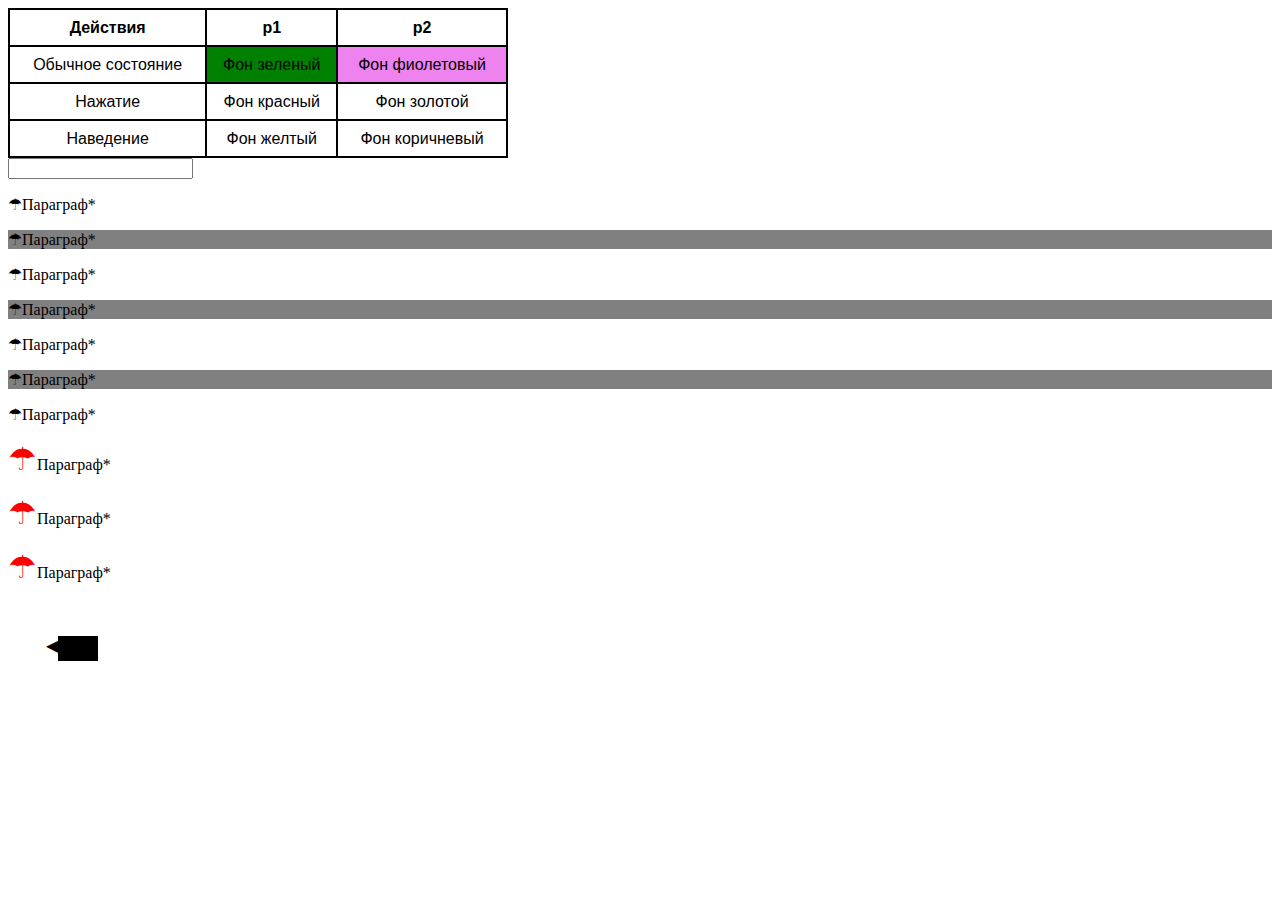
<file: part 1/index.html>
<!DOCTYPE html>
<html lang="en">
<head>
	<meta charset="UTF-8">
	<link rel="stylesheet" href="style.css">
	<title>Document</title>
</head>
<body>
<!-- exersize 1 -->
	<table>
		<tr>
			<th>Действия</th>
			<th>р1</th>
			<th>р2</th>
		</tr>
		<tr>
			<td>Обычное состояние</td>
			<td>Фон зеленый</td>
			<td>Фон фиолетовый</td>
		</tr>
		<tr>
			<td>Нажатие</td>
			<td>Фон красный</td>
			<td>Фон золотой</td>
		</tr>
		<tr>
			<td>Наведение</td>
			<td>Фон желтый</td>
			<td>Фон коричневый</td>
		</tr>
	</table>
<!-- exersize 2 -->
	<div>
		<input type="text">
	</div>
<!-- exersize 3 -->
	<div class="paragraf">
		<p>Параграф</p>
		<p>Параграф</p>
		<p>Параграф</p>
		<p>Параграф</p>
		<p>Параграф</p>
		<p>Параграф</p>
		<p>Параграф</p>
	</div>
<!-- exersize 4 -->
	<p class="f-let">Параграф</p>
	<p class="f-let">Параграф</p>
	<p class="f-let">Параграф</p>
<!-- exersize 7 -->
	<div class="block"></div>
</body>
</html>
</file>
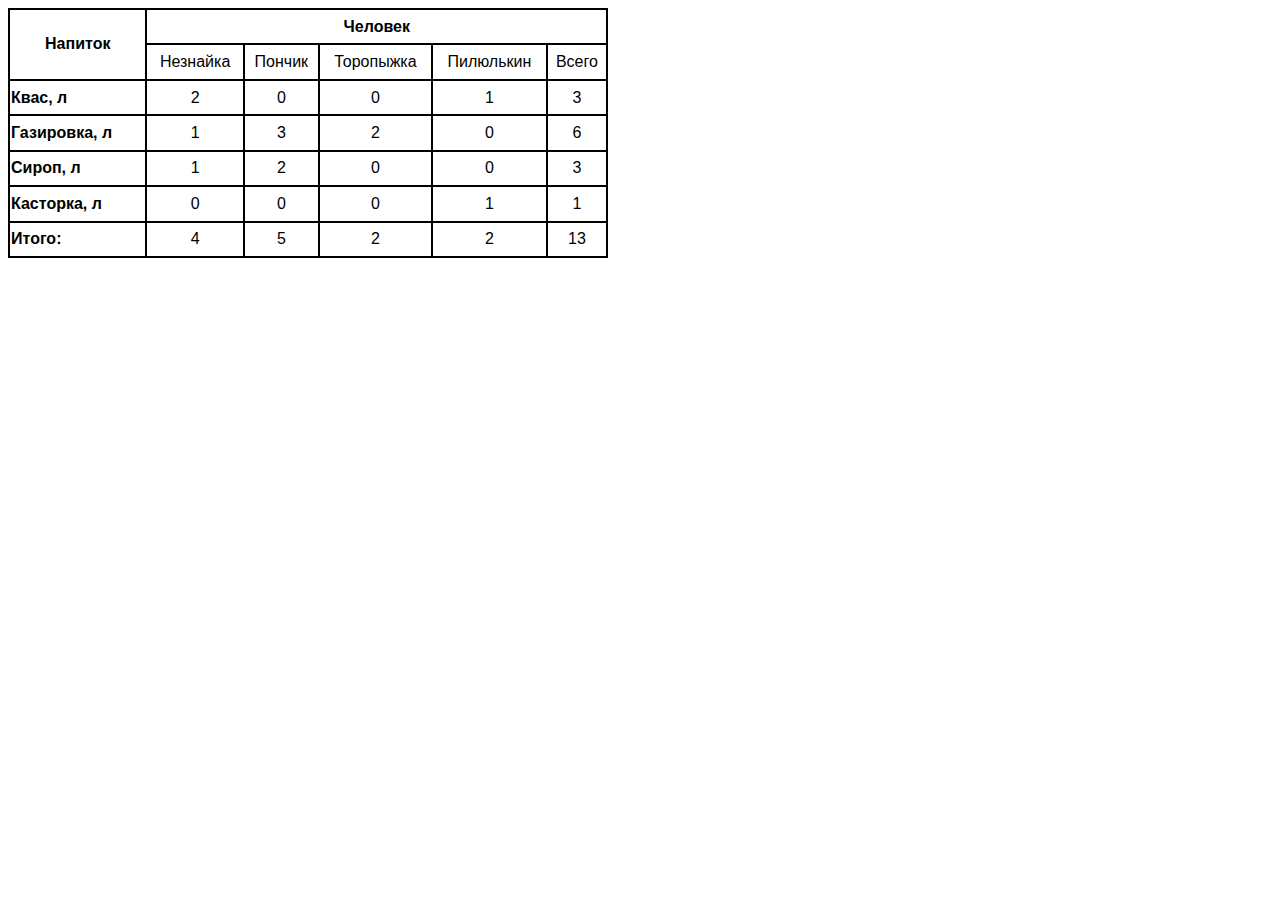
<file: part 2/Ex 1/index.html>
<!DOCTYPE html>
<html lang="en">
<head>
	<meta charset="UTF-8">
	<link rel="stylesheet" href="style.css">
	<title>Document</title>
</head>
<body>
<!-- exersize 1 -->
<table>
	<tr>
		<th rowspan="2">Напиток</th>
		<th colspan="5">Человек</th>
	</tr>
	<tr>
		
		<td>Незнайка</td>
		<td>Пончик</td>
		<td>Торопыжка</td>
		<td>Пилюлькин</td>
		<td>Всего</td>
	</tr>
	<tr>
		<td class="drinks">Квас, л</td>
		<td>2</td>
		<td>0</td>
		<td>0</td>
		<td>1</td>
		<td>3</td>
	</tr>
	<tr>
		<td class="drinks">Газировка, л</td>
		<td>1</td>
		<td>3</td>
		<td>2</td>
		<td>0</td>
		<td>6</td>
	</tr>
	<tr>
		<td class="drinks">Сироп, л</td>
		<td>1</td>
		<td>2</td>
		<td>0</td>
		<td>0</td>
		<td>3</td>
	</tr>
	<tr>
		<td class="drinks">Касторка, л</td>
		<td>0</td>
		<td>0</td>
		<td>0</td>
		<td>1</td>
		<td>1</td>
	</tr>
	<tr>
		<td class="drinks">Итого:</td>
		<td>4</td>
		<td>5</td>
		<td>2</td>
		<td>2</td>
		<td>13</td>
	</tr>
</table>

</body>
</html>
</file>
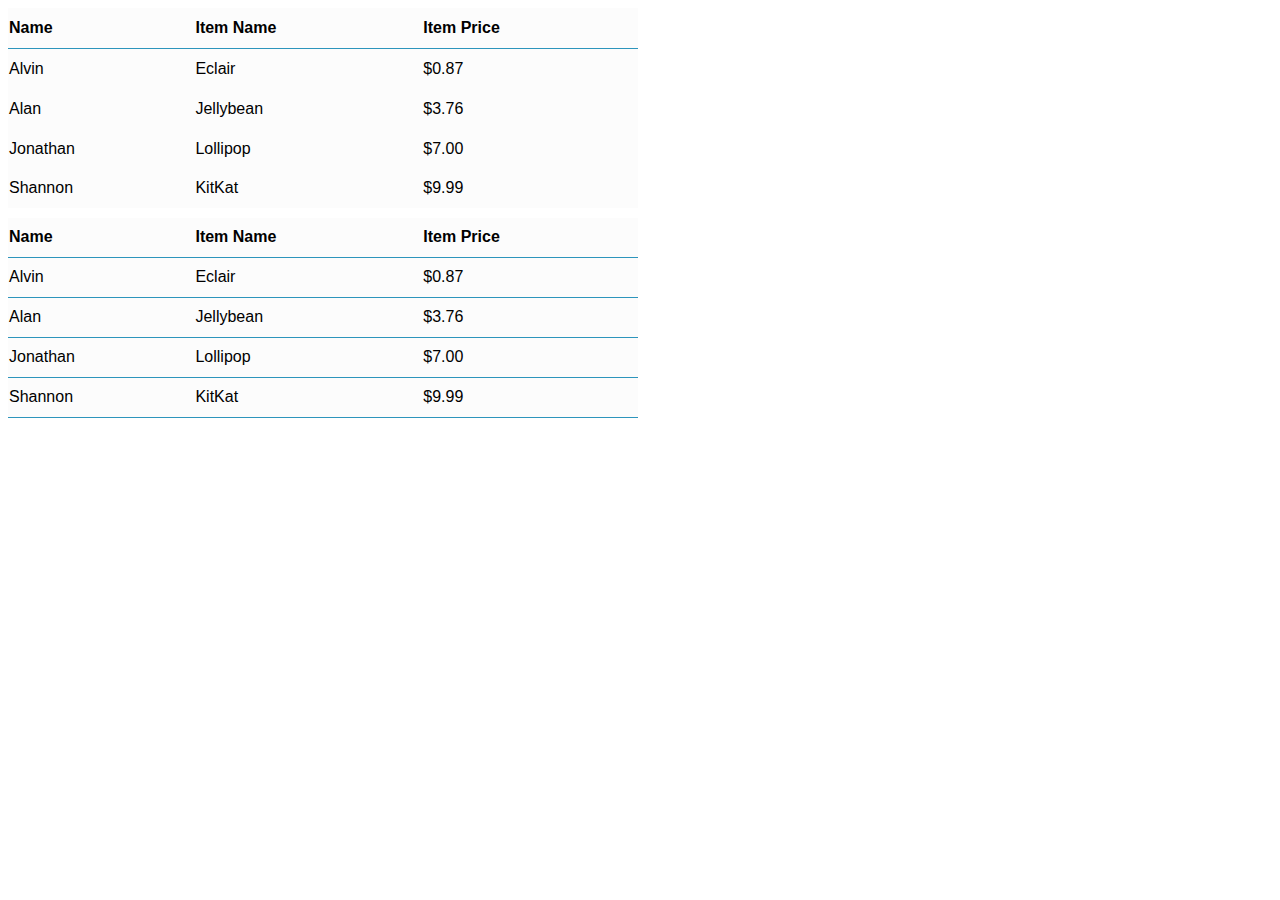
<file: part 2/Ex 2,3/index.html>
<!DOCTYPE html>
<html lang="en">
<head>
	<meta charset="UTF-8">
	<link rel="stylesheet" href="style.css">
	<title>Document</title>
</head>
<body>
<!-- exrsize 2 -->
	<table>
		<tr>
			<th>Name</th>
			<th>Item Name</th>
			<th>Item Price</th>
		</tr>
		<tr>
			<td>Alvin</td>
			<td>Eclair</td>
			<td>$0.87</td>
		</tr>
		<tr>
			<td>Alan</td>
			<td>Jellybean</td>
			<td>$3.76</td>
		</tr>
		<tr>
			<td>Jonathan</td>
			<td>Lollipop</td>
			<td>$7.00</td>
		</tr>
		<tr>
			<td>Shannon</td>
			<td>KitKat</td>
			<td>$9.99</td>
		</tr>
	</table>
<!-- exrsize 3 -->
	<table class="new-table">
		<tr class="line">
			<th>Name</th>
			<th>Item Name</th>
			<th>Item Price</th>
		</tr>
		<tr class="line">
			<td>Alvin</td>
			<td>Eclair</td>
			<td>$0.87</td>
		</tr>
		<tr class="line">
			<td>Alan</td>
			<td>Jellybean</td>
			<td>$3.76</td>
		</tr>
		<tr class="line">
			<td>Jonathan</td>
			<td>Lollipop</td>
			<td>$7.00</td>
		</tr>
		<tr class="line">
			<td>Shannon</td>
			<td>KitKat</td>
			<td>$9.99</td>
		</tr>
	</table>
</body>
</html>
</file>
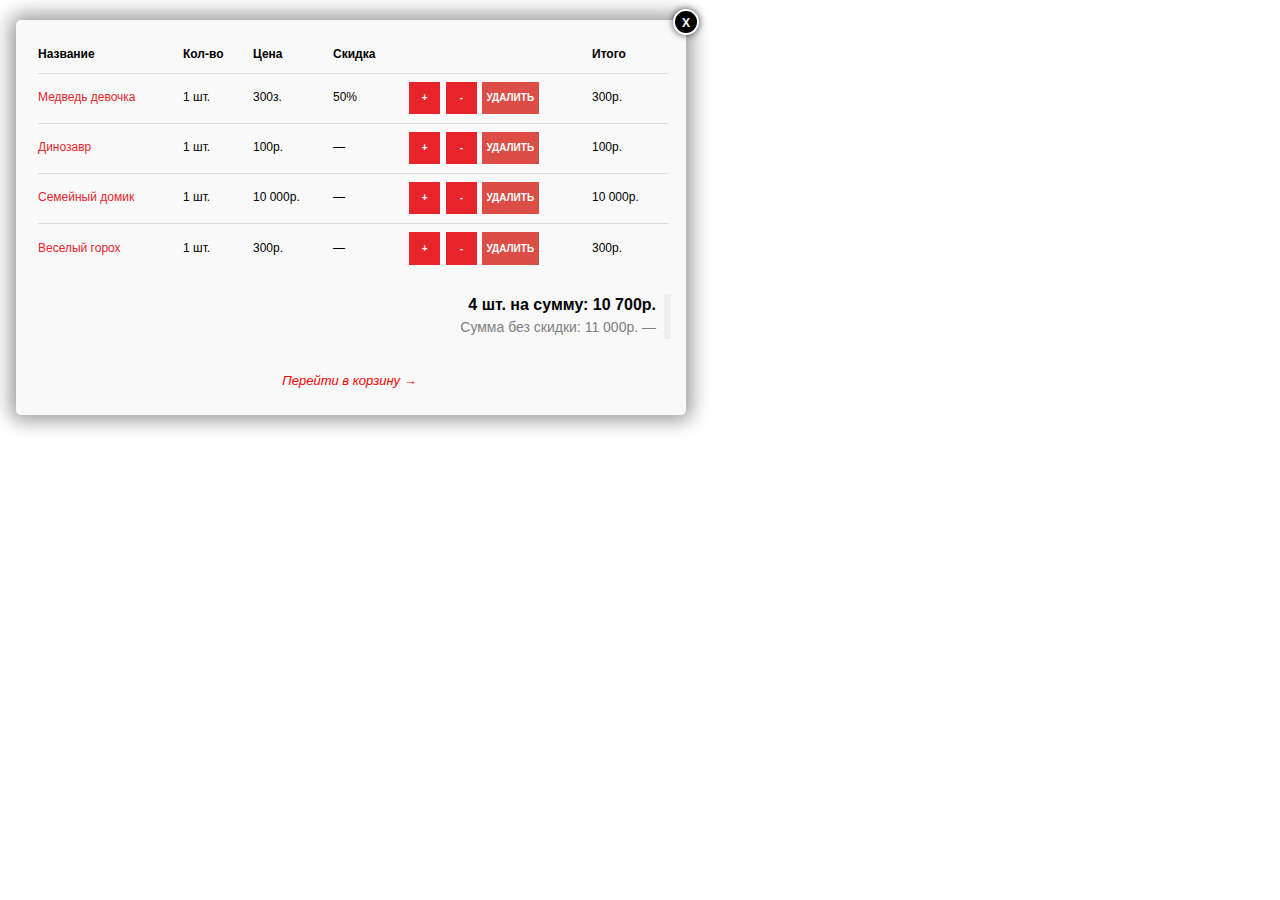
<file: part 2/Ex 4/index.html>
<!DOCTYPE html>
<html lang="en">
<head>
	<meta charset="UTF-8">
	<link rel="stylesheet" href="style.css">
	<title>Document</title>
</head>
<body>
	<div class="wrapper">
		<table>
			<tr>
				<th>Название</th>
				<th>Кол-во</th>
				<th>Цена</th>
				<th>Скидка</th>
				<th></th>
				<th>Итого</th>
			</tr>
			<tr>
				<td>Медведь девочка</td>
				<td>1 шт.</td>
				<td>300з.</td>
				<td>50%</td>
				<td>
					<button>+</button>
					<button>-</button>
					<button>УДАЛИТЬ</button>
				</td>
				<td>300р.</td>
			</tr>
			<tr>
				<td>Динозавр</td>
				<td>1 шт.</td>
				<td>100p.</td>
				<td>&mdash;</td>
				<td>
					<button>+</button>
					<button>-</button>
					<button>УДАЛИТЬ</button>
				</td>
				<td>100p.</td>
			</tr>
			<tr>
				<td>Семейный домик</td>
				<td>1 шт.</td>
				<td>10 000р.</td>
				<td>&mdash;</td>
				<td>
					<button>+</button>
					<button>-</button>
					<button>УДАЛИТЬ</button>
				</td>
				<td>10 000р.</td>
			</tr>
			<tr>
				<td>Bеселый горох</td>
				<td>1 шт.</td>
				<td>300р.</td>
				<td>&mdash;</td>
				<td>
					<button>+</button>
					<button>-</button>
					<button>УДАЛИТЬ</button>
				</td>
				<td>300р.</td>
			</tr>
		</table>
		<div class="footer">
			<p><b>4 шт. на сумму: 10 700р.</b></p>
			<p class="smat">Сумма без скидки: 11 000р. &mdash;</p>
		</div>
		<p class="goto">Перейти в корзину &#8594;</p>
	</div></body>
</html>
</file>
<file: part 1/style.css>
table{
	border: 1px solid black;
	height: 150px;
	width: 500px;
	border-collapse: collapse;
	font-family: Arial, sans-serif;
}

th, tr, td{
	border: 2px solid black;
	text-align: center;
	vertical-align: middle;
}
tr:nth-child(2) td:nth-child(2){
   background: green;
}
tr:nth-child(2) td:nth-child(3){
	background: violet;
}
tr:nth-child(3) td:nth-child(2):active{
   background: red;
}
tr:nth-child(3) td:nth-child(3):active{
	background: gold;
}
tr:nth-child(4) td:nth-child(2):hover{
   background: yellow;
}
tr:nth-child(4) td:nth-child(3):hover{
	background: brown;
}
input:hover{
	border: 2px solid green;
}
.paragraf p:nth-child(even){
	background: grey;
}
.f-let:first-letter{
font-family: Georgia;
font-size: 2em;
color: red;
}
/*exersize 5*/
p:after{
	content: "*";
}
/*exersize 6*/
p:before{
	content: "\2602";
}


.block{
	margin: 50px;
	height: 25px;
	width: 40px;
	background: black;
}
div.block:before{
	content: "\25c0";
	margin: -12px;
}
</file>
<file: part 2/Ex 1/style.css>
table{
	border: 1px solid black;
	height: 250px;
	width: 600px;
	border-collapse: collapse;
	font-family: Arial, sans-serif;
}

th, tr, td{
	border: 2px solid black;
	text-align: center;
	vertical-align: middle;
}
.drinks{
	text-align: left;
	font-weight: bold;
}
</file>
<file: part 2/Ex 2,3/style.css>
table{
	border-collapse: collapse;
	background: #fcfcfc;
	width: 630px;
	height: 200px;
	font-family: Arial, sans-serif;
}
th{
	text-align: left;
	border-bottom: 1px solid #2d95bc;
}
.line{
	border-bottom: 1px solid #2d95bc;
}
.new-table{
	margin-top: 10px;
}
</file>
<file: part 2/Ex 4/style.css>
*{
	margin: 0;
	padding: 0;
}
body{
	margin: 10px 6px;
}
.wrapper{
	height: 395px;
	width: 670px;
	display: inline-block;
	margin: 10px;
	border-radius: 5px;
	box-shadow: 0 0 20px 5px rgba(147,147,147,1);
	background: #f9f9f9;
}
table{
	border-collapse: collapse;
    margin: 3px 22px;
	width: 630px;
	height: 200px;
	font-family: Arial, sans-serif;
	line-height: 150%;
	font-size: 12px;
}
tr{
	height: 50px;
}
th{
  padding-top: 13px;
}
td{
	padding-top: 8px;
	vertical-align: text-top;
	border-top: 1px solid #dddddd;
}
th, td{
	text-align: left;
}
th:nth-child(1){
width: 145px;
}
th:nth-child(2){
	width: 70px;
}
th:nth-child(3){
	width: 80px;
}
th:nth-child(4){
	width: 74px;
}
th:nth-child(5){
	width: 185px;
}
button{
	font-family: Arial,sans-serif;
	height: 80%;
	background: #e7242a;
	font-weight: bold;
	color: white;
	border: none;
	text-align: center;
	font-size: 10px;
}
button:nth-child(1){
    width: 17%;
    margin: 0 2px;
}
button:nth-child(2){
    width: 17%;
    margin: 0 0px;
}
button:nth-child(3){
    width: 31%;
    margin: 0 1px;
    background: #dc4e45;
}
td:nth-child(1){
	color: #e7242a;
}
.wrapper:after{
	content: "X";
    color: white;
    font-size: 12px;
    text-align: center;
    line-height: 200%;
    background: black;
    position: relative;
    bottom: 413px;
    left: 657px;
    border: 2px Solid white;
    border-radius: 25px;
    box-shadow: 0 0 7px rgba(0,0,0,0.7);
    display: inline-block;
    height: 22px;
    width: 22px;
    font-family: sans-serif;
    font-weight: bold;
}
.footer{
	font-family: Arial, SANS-SERIF;
    margin: 21px 30px;
    font-weight: 500;
    text-align: right;
    line-height: 140%;
}
.smat{
	color: grey;
	font-size: 14px;
}
.footer:after {  
    content: "   "; 
    display: inline-block; 
    height: 45px;
    width: 7px;  
    background: #eeeeee;  
    float: right;  
    position: relative;  
    bottom: 45px; 
    left: 15px;   
}  
.goto{
	margin: 34px;
    color: red;
    font-family: sans-serif;
    font-style: italic;
    text-align: center;
    /*letter-spacing: 0.7px;*/
    font-size: 13px;
}
</file>
